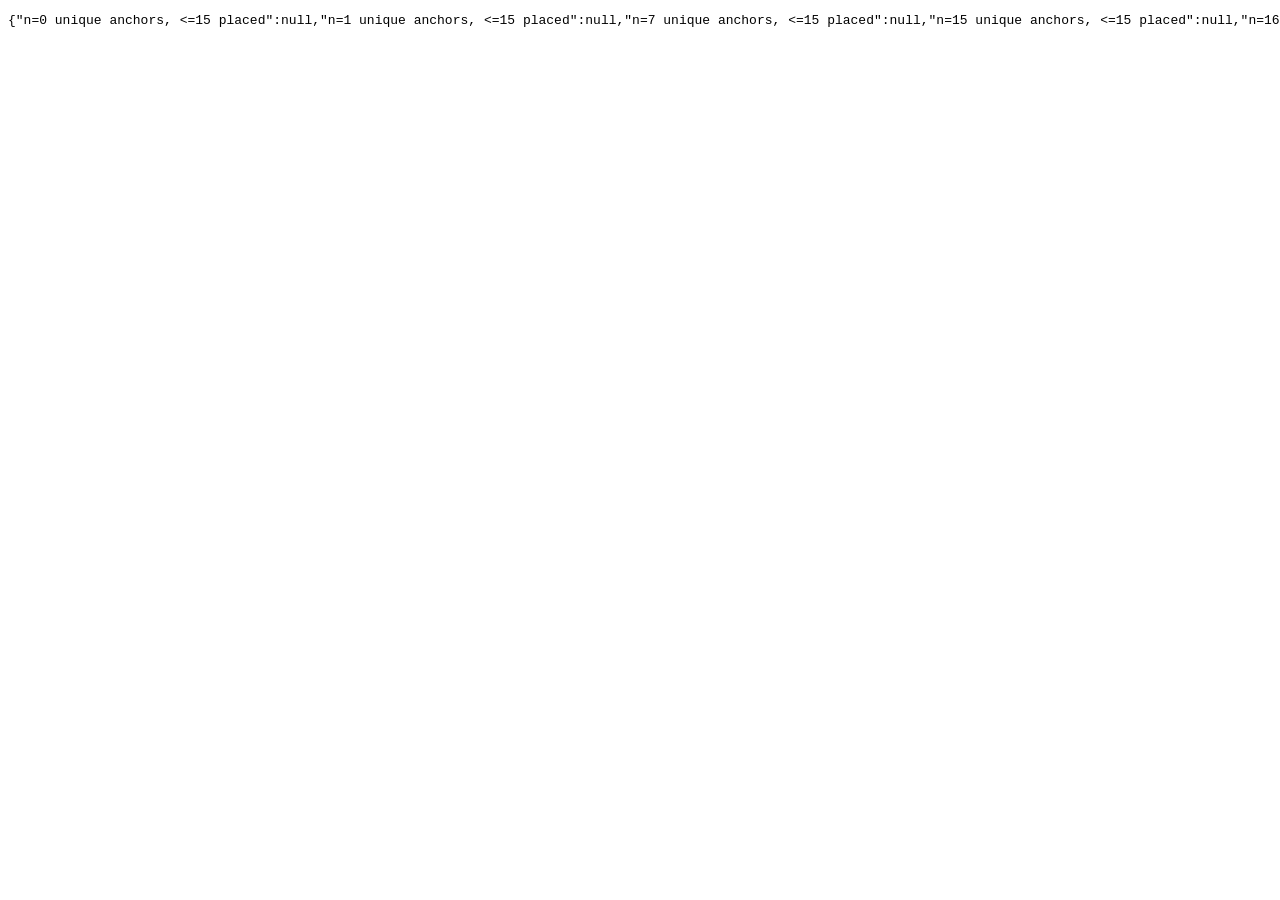
<file: tests/placement.html>
<!doctype html>
<meta charset="utf-8"><title>placement</title>
<pre id="out">pending</pre>
<script type="module">
import { place, PREFERRED } from '../js/room/placement.js';
const A = ['desk-left','desk-mid','desk-right','desk-front','sill','floor-rug','floor-corner','drawers-top',
  ...Array.from({length: 7}, (_, i) => 'shelf-' + i)];
const kinds = Object.keys(PREFERRED);
const mk = (n, f = i => ({})) => Array.from({length: n}, (_, i) => ({id: 'i' + i, kind: kinds[i % kinds.length], ...f(i)}));
const placed = (items) => place(items, A).filter(p => p.anchor);
const res = {};
const t = (name, fn) => { try { res[name] = fn() || null; } catch (e) { res[name] = String(e); } };
for (const n of [0, 1, 7, 15, 16]) t('n=' + n + ' unique anchors, <=15 placed', () => {
  const p = placed(mk(n)), a = p.map(x => x.anchor);
  if (new Set(a).size !== a.length) return 'duplicate anchors ' + a;
  if (a.some(x => !A.includes(x))) return 'unknown anchor ' + a;
  if (new Set(p.map(x => x.id)).size !== p.length) return 'duplicate ids';
  if (p.length !== Math.min(n, 15)) return 'placed ' + p.length;
});
t('PREFERRED honoured (one item per kind)', () => {
  for (const k of kinds) { const p = placed([{id: 'x', kind: k}]); if (p[0]?.anchor !== PREFERRED[k]) return k + ' -> ' + p[0]?.anchor; }
});
t('slot override wins', () => {
  const p = placed([{id: 'x', kind: 'mower', slot: 'desk-left'}]);
  if (p[0]?.anchor !== 'desk-left') return String(p[0]?.anchor);
});
t('taken slot -> next free shelf-N', () => {
  const p = placed([{id: 'a', kind: 'mower', slot: 'floor-rug'}, {id: 'b', kind: 'mower', slot: 'floor-rug'}]);
  const b = p.find(x => x.id === 'b');
  if (!b || !/^shelf-\d$/.test(b.anchor)) return JSON.stringify(p);
});
t('invalid slot ignored -> PREFERRED', () => {
  const p = placed([{id: 'x', kind: 'pcb', slot: 'nowhere'}]);
  if (p[0]?.anchor !== PREFERRED.pcb) return String(p[0]?.anchor);
});
document.getElementById('out').textContent = JSON.stringify(res);
</script>
</file>
